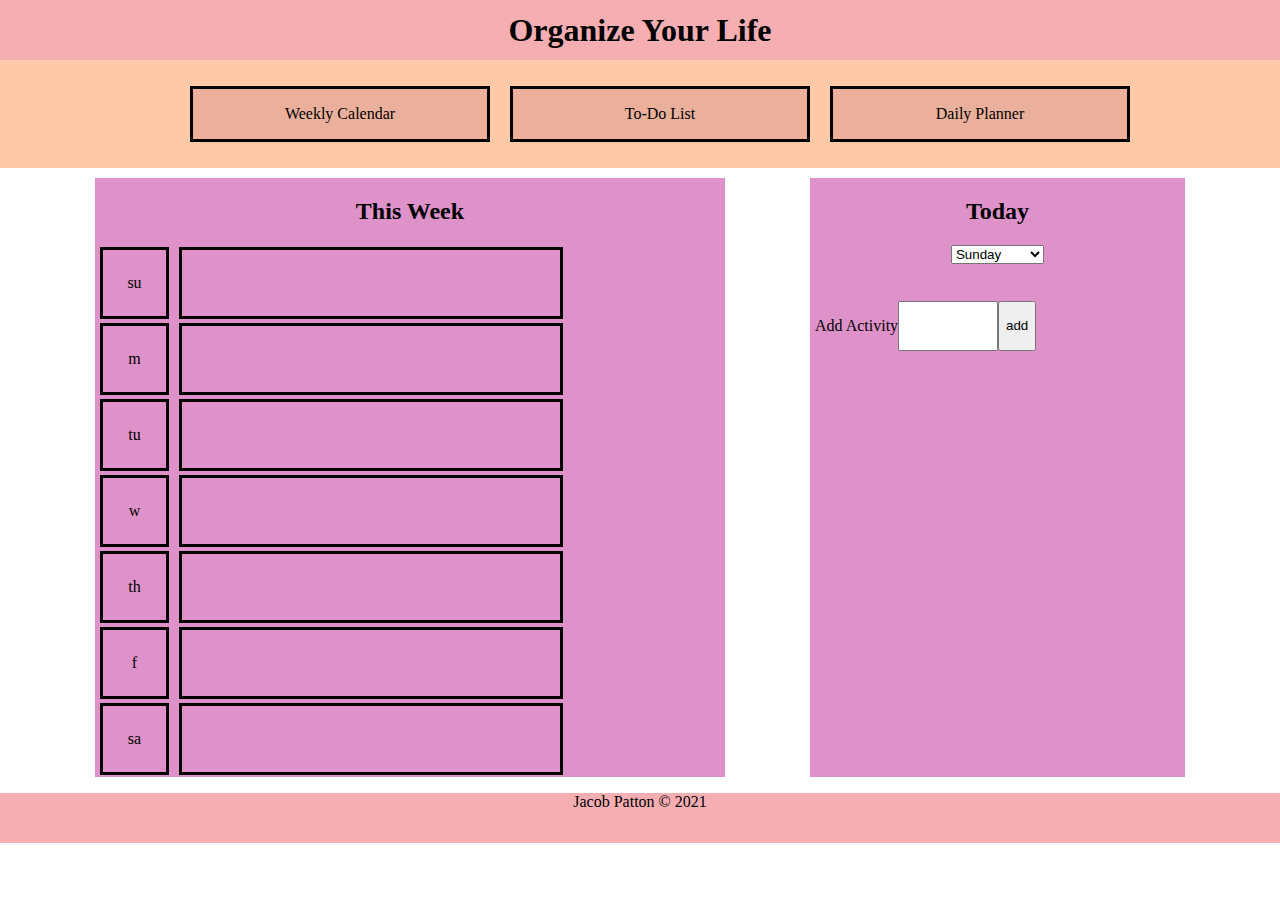
<file: index.html>
<!doctype html><html lang = "en">
    <head>
        <title>Organize Your Life: Weekly Planner</title>
        <meta name = "description" content = "A weekly planner to organize your life">
        <meta charset = "UTF-8">
        <meta name = "viewport" content = "width=device-width, inital-scale=1">
        <link rel = "stylesheet" href = "styles.css">
    </head>
    <body>
        <div id = "page-container">
        <header>
            <h1>Organize Your Life</h1>
        </header>
        <nav>
            <ul>
                <li><a href = "index.html">Weekly Calendar</a></li>
                <li><a href = "todo.html">To-Do List</a></li>
                <li>Daily Planner</li>
            </ul>
        </nav>
        <main>
            <div id = "week">
                <h2>This Week</h2>
                <div class = "options">
                    <div class = "day"><p>su</p></div>
                    <div class = "weekSchedule"><ul class = "weekUl" id = "sunday"></ul></div>
                </div>
                <div class = "options">
                    <div class = "day"><p>m</p></div>
                    <div class = "weekSchedule"><ul class = "weekUl" id = 'monday'></ul></div>
                </div>
                <div class = "options">
                    <div class = "day"><p>tu</p></div>
                    <div class = "weekSchedule"><ul class = "weekUl" id = 'tuesday'></ul></div>
                </div>
                <div class = "options">
                    <div class = "day"><p>w</p></div>
                    <div  class = "weekSchedule"><ul class = "weekUl" id = 'wednesday'></ul></div>
                </div>
                <div class = "options">
                    <div class = "day"><p>th</p></div>
                    <div  class = "weekSchedule"><ul class = "weekUl" id = 'thursday'></ul></div>
                </div>
                <div class = "options">
                    <div class = "day"><p>f</p></div>
                    <div  class = "weekSchedule"><ul class = "weekUl" id = 'friday'></ul></div>
                </div>
                <div class = "options">
                    <div class = "day"><p>sa</p></div>
                    <div class = "weekSchedule"><ul class = "weekUl" id = 'saturday'></ul></div>
                </div>
            </div>
            <div id = "day">
                <h2 id = "weekday">Today</h2>
                <select id = "dayOfWeek">
                    <option value = "sunday">Sunday</option>
                    <option value = "monday">Monday</option>
                    <option value = "tuesday">Tuesday</option>
                    <option value = "wednesday">Wednesday</option>
                    <option value = "thursday">Thursday</option>
                    <option value = "friday">Friday</option>
                    <option value = "saturday">Saturday</option>
                </select>
                <div id="activities">
                    <ul id = "activitiesList"></ul>
                </div>
                <div id = 'addActivity'>
                    <p>Add Activity</p>
                    <input type = "text" id = "newActivity">
                    <button type = "button" onclick = "activities.addActivity()">add</button>
                </div>
            </div>
        </main>
        <footer>
            <p>Jacob Patton &copy; 2021</p>
        </footer>
        </div>
    </body>
    <script src = "scripts.js"></script>
</html>
</file>
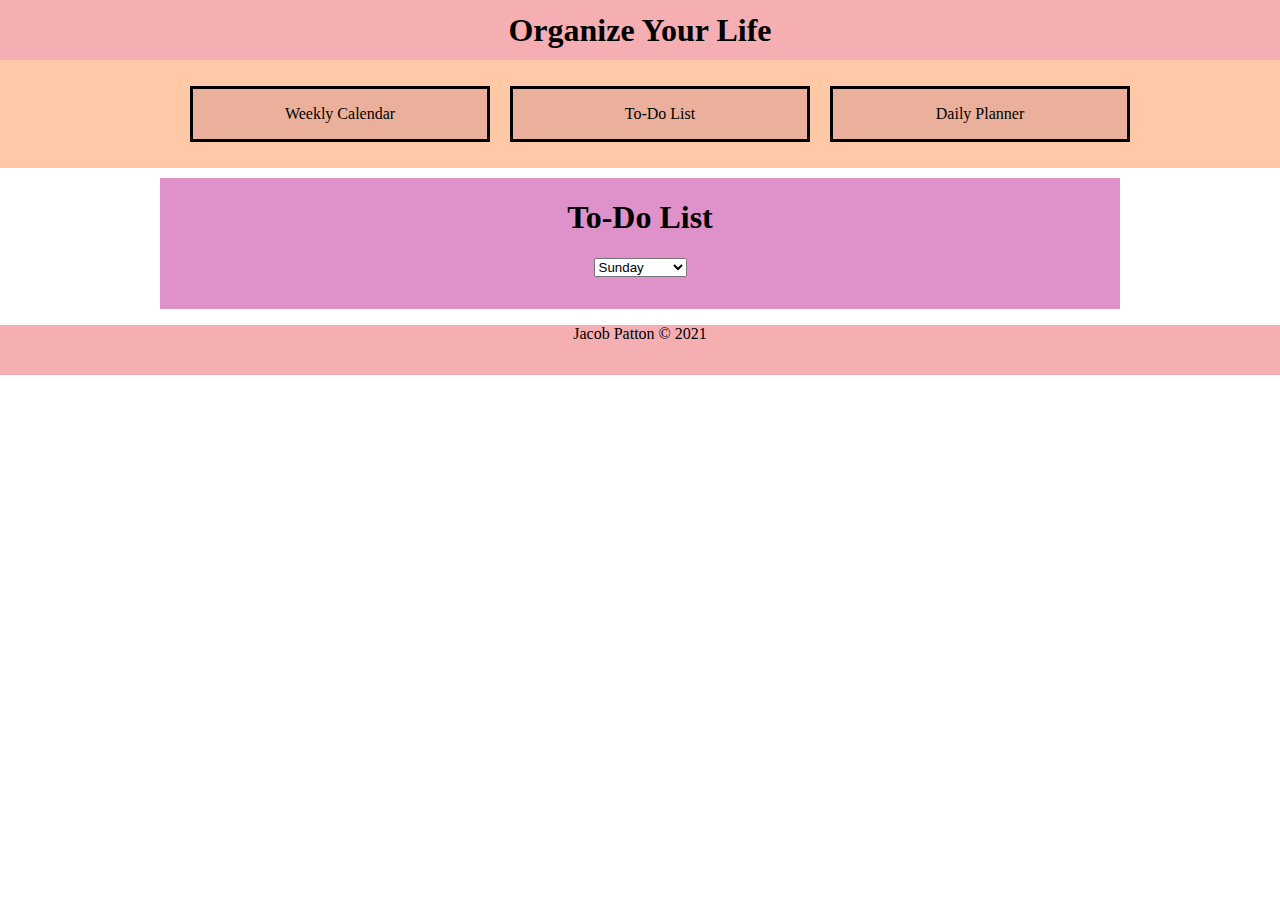
<file: todo.html>
<!doctype html><html lang = "en">
    <head>
        <title>Organize Your Life: Weekly Planner</title>
        <meta name = "description" content = "A weekly planner to organize your life">
        <meta charset = "UTF-8">
        <meta name = "viewport" content = "width=device-width, inital-scale=1">
        <link rel = "stylesheet" href = "styles.css">
    </head>
    <body>
        <div id = "page-container">
        <header>
            <h1>Organize Your Life</h1>
        </header>
        <nav>
            <ul>
                <li><a href = "index.html">Weekly Calendar</a></li>
                <li><a href = "todo.html">To-Do List</a></li>
                <li>Daily Planner</li>
            </ul>
        </nav>
        <main>
            <div id = "to-do">
                <h1>To-Do List</h1>
                <select id = "to-do-select">
                    <option value = "sunday">Sunday</option>
                    <option value = "monday">Monday</option>
                    <option value = "tuesday">Tuesday</option>
                    <option value = "wednesday">Wednesday</option>
                    <option value = "thursday">Thursday</option>
                    <option value = "friday">Friday</option>
                    <option value = "saturday">Saturday</option>
                </select>
                <ul id="list">
                    
                </ul>
            </div>
        </main>
        <footer>
            <p>Jacob Patton &copy; 2021</p>
        </footer>
        </div>
    </body>
<script src = "scripts.js"></script>
</html>
</file>
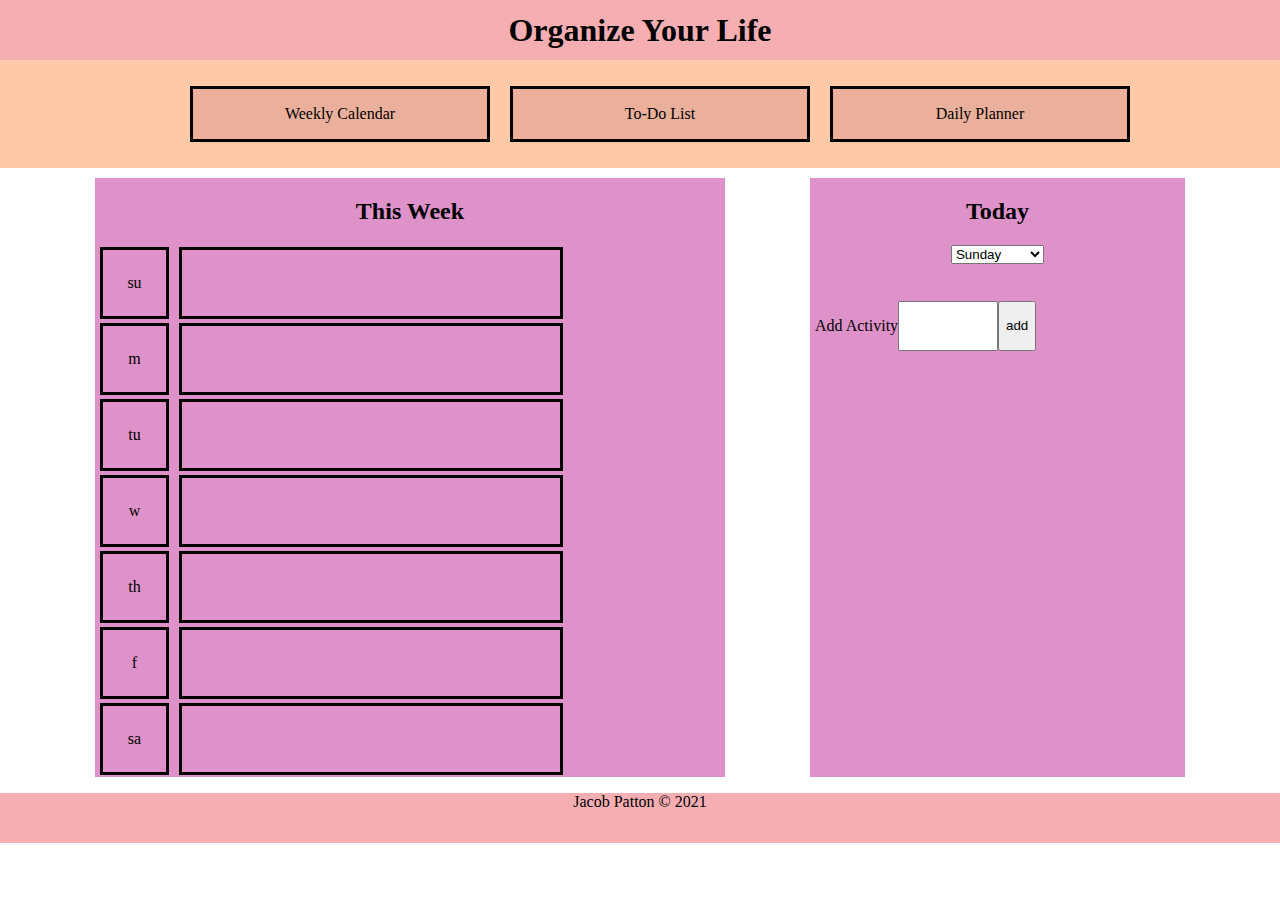
<file: weekly-planner.html>
<!doctype html><html lang = "en">
    <head>
        <title>Organize Your Life: Weekly Planner</title>
        <meta name = "description" content = "A weekly planner to organize your life">
        <meta charset = "UTF-8">
        <meta name = "viewport" content = "width=device-width, inital-scale=1">
        <link rel = "stylesheet" href = "styles.css">
    </head>
    <body>
        <div id = "page-container">
        <header>
            <h1>Organize Your Life</h1>
        </header>
        <nav>
            <ul>
                <li>Weekly Calendar</li>
                <li>To-Do List</li>
                <li>Daily Planner</li>
            </ul>
        </nav>
        <main>
            <div id = "week">
                <h2>This Week</h2>
                <div class = "options">
                    <div class = "day"><p>su</p></div>
                    <div class = "weekSchedule"><ul class = "weekUl" id = "sunday"></ul></div>
                </div>
                <div class = "options">
                    <div class = "day"><p>m</p></div>
                    <div class = "weekSchedule"><ul class = "weekUl" id = 'monday'></ul></div>
                </div>
                <div class = "options">
                    <div class = "day"><p>tu</p></div>
                    <div class = "weekSchedule"><ul class = "weekUl" id = 'tuesday'></ul></div>
                </div>
                <div class = "options">
                    <div class = "day"><p>w</p></div>
                    <div  class = "weekSchedule"><ul class = "weekUl" id = 'wednesday'></ul></div>
                </div>
                <div class = "options">
                    <div class = "day"><p>th</p></div>
                    <div  class = "weekSchedule"><ul class = "weekUl" id = 'thursday'></ul></div>
                </div>
                <div class = "options">
                    <div class = "day"><p>f</p></div>
                    <div  class = "weekSchedule"><ul class = "weekUl" id = 'friday'></ul></div>
                </div>
                <div class = "options">
                    <div class = "day"><p>sa</p></div>
                    <div class = "weekSchedule"><ul class = "weekUl" id = 'saturday'></ul></div>
                </div>
            </div>
            <div id = "day">
                <h2 id = "weekday">Today</h2>
                <select id = "dayOfWeek">
                    <option value = "sunday">Sunday</option>
                    <option value = "monday">Monday</option>
                    <option value = "tuesday">Tuesday</option>
                    <option value = "wednesday">Wednesday</option>
                    <option value = "thursday">Thursday</option>
                    <option value = "friday">Friday</option>
                    <option value = "saturday">Saturday</option>
                </select>
                <div id="activities">
                    <ul id = "activitiesList"></ul>
                </div>
                <div id = 'addActivity'>
                    <p>Add Activity</p>
                    <input type = "text" id = "newActivity">
                    <button type = "button" onclick = "activities.addActivity()">add</button>
                </div>
            </div>
        </main>
        <footer>
            <p>Jacob Patton &copy; 2021</p>
        </footer>
        </div>
    </body>
    <script src = "scripts.js"></script>
</html>
</file>
<file: styles.css>
body {
    margin: 0px;
    padding: 0px;
    border: 0px;
    display: flex;
    flex-direction: column;
    font-family: battleslab;
}
#page-container {
    position: relative;
    min-height: 100vh;
}
header {
    height: 60px;
    background-color: #F5AEB2;
    margin: 0px;
    display: flex;
    justify-content: center;
    align-items: center;
}

/*nav styling*/
nav {
    margin: 0px;
    height: 35px;
    background-color: #FFC9A8;
    height: 100%;
    display: flex;
    justify-content: center;
}
nav > ul {
    list-style-type: none;
    display: flex;
    justify-content: space-evenly;
    height: 100%;
    width: 75%
}
nav  li {
    border: 3px black solid;
    height: 40px;
    margin: 10px;
    padding: 5px;
    width: 100%;
    display: flex;
    justify-content: center;
    align-items: center;
    background-color: rgba(222, 160, 146, .6);
}
nav a {
    height: 100%;
    width: 100%;
    padding: 0;
    display: flex;
    justify-content: center;
    align-items: center;
    color: black;
    text-decoration: none;
}
nav li:hover {
    background-color: #DEA092;
}
@media screen and (max-width: 600px) {
    nav ul {
        flex-direction: column;
        padding: 0px;
        align-items: stretch;
    }
    main {
        flex-direction: column-reverse;
        align-items: center;
    }
}

/*main styling*/
main {
    display: flex;
    justify-content: space-evenly;
    margin: 10px;
}
main > div {
    background-color: #DE92C9;
}
#week {
    width: 50%;
    
}
#day {
    width: 29.76%;
}
@media screen and (max-width: 600px) {
    #week {
        width: 100%;
    }
    #day {
        width: 100%;
        margin: 10px;
    }
}

/*this week styling*/
#week {
    display: flex;
    flex-direction: column;
    align-items: center;
}
#week > div {
    display: flex;
    width: 100%;
    align-items: inherit;
    margin: 5px;
    height: 100%;
}
#week > div > div {
    margin: 5px;
    height: 100%;
}
.weekUl {
    display: flex;
    flex-wrap: wrap;
    align-items: flex-start
}
.weekUl li {
    margin-left: 20px;
    margin-top: 0px;
    padding-top: 0px;
}
.day {
    border: 3px black solid;
    width: 10%;
    height: 25px;
    display: flex;
    justify-content: center;
    align-items: center;
}
.weekSchedule {
    width: 60%;
    border: 3px black solid;
    height: 100%;
}

/*day styling*/
#day {
    display: flex;
    flex-direction: column;
    align-items: flex-start;
}
#weekday, #dayOfWeek {
    align-self: center;
}
#activities {
    display: flex;
    flex-direction: column;
    align-items: flex-start;
}
#activities li span {
    width: 100%;
}
#addActivity {
    display: flex;
    margin: 5px;
    flex-wrap:wrap;
}
#addActivity input {
    width: 30%;
}
#day li {
    display: flex;
}
.tooltip {
    visibility: hidden;
    width: 120px;
    background-color: black;
    color: #fff;
    text-align: center;
    padding: 5px 0;
    border-radius: 6px;
}
li:hover .tooltip {
    visibility: visible;
}
#to-do {
    width: 75vw;
    display: flex;
    flex-direction: column;
    align-items: center;
}

/*footer styling*/
footer {
    /*position: absolute;
    bottom: 0px;*/
    background-color: #F5AEB2;
    width: 100%;
    text-align: center;
    height: 50px;
}
</file>
